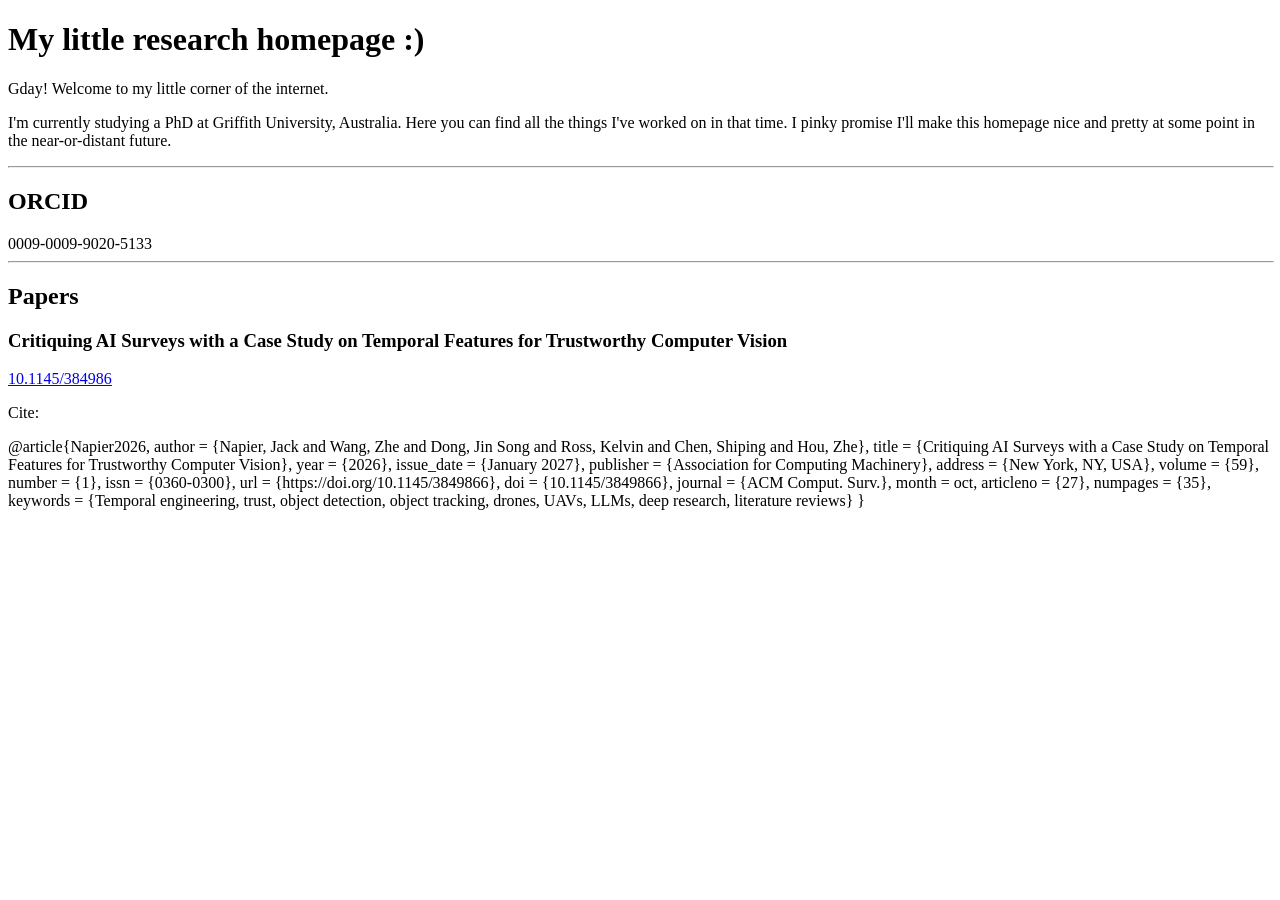
<file: index.html>
<!DOCTYPE html>
<html>

<head>
    <title>My Homepage</title>
</head>

<body>
    <h1>My little research homepage :)</h1>
    <p>
        Gday! Welcome to my little corner of the internet.
    </p>
    <p>
        I'm currently studying a PhD at Griffith University, Australia. Here you can find all the things I've worked on in that time.
        I pinky promise I'll make this homepage nice and pretty at some point in the near-or-distant future. 
    </p>
    <hr width="100%" size="2">
    <h2>ORCID</h2>
    <c>0009-0009-9020-5133</c>
    <hr width="100%" size="2">
    <h2>Papers</h2>
    <h3>Critiquing AI Surveys with a Case Study on Temporal Features for Trustworthy Computer Vision</h3>
    <a href="https://doi.org/10.1145/384986">10.1145/384986</a>
    <p>Cite:</p>
    <c>@article{Napier2026,
        author = {Napier, Jack and Wang, Zhe and Dong, Jin Song and Ross, Kelvin and Chen, Shiping and Hou, Zhe},
        title = {Critiquing AI Surveys with a Case Study on Temporal Features for Trustworthy Computer Vision},
        year = {2026},
        issue_date = {January 2027},
        publisher = {Association for Computing Machinery},
        address = {New York, NY, USA},
        volume = {59},
        number = {1},
        issn = {0360-0300},
        url = {https://doi.org/10.1145/3849866},
        doi = {10.1145/3849866},
        journal = {ACM Comput. Surv.},
        month = oct,
        articleno = {27},
        numpages = {35},
        keywords = {Temporal engineering, trust, object detection, object tracking, drones, UAVs, LLMs, deep research, literature reviews}
        }</c> 
    
</body>

</html>
</file>
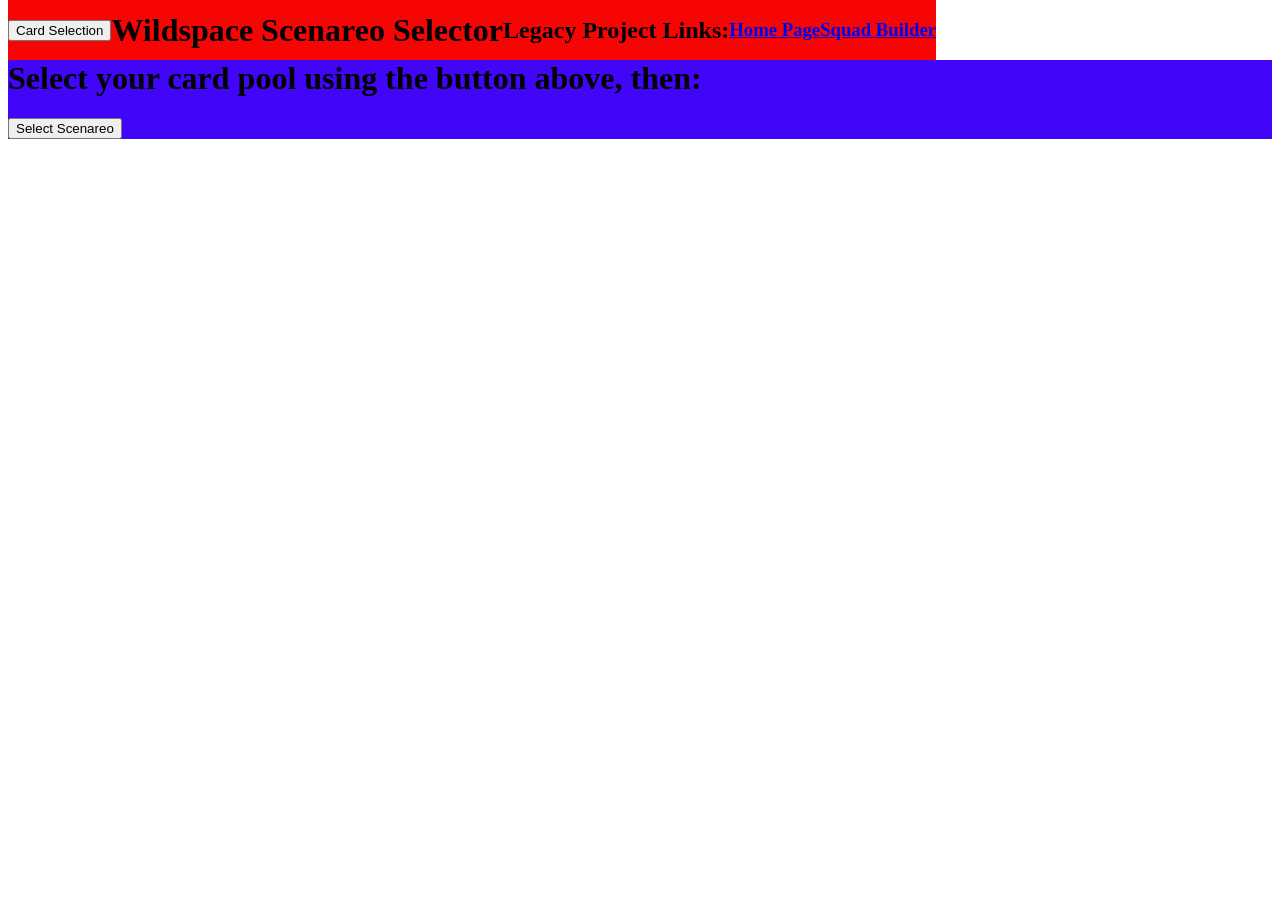
<file: projects/Xwing_scenareo_picker/index.html>
<!DOCTYPE html>
<html>
    <head>
        <title>X-Wing 2.0 Wildspace Scenareo Selector</title>
        <meta charset="utf-8">
        <meta name="viewport" content="width=device-width,initial-scale=1">
        <link rel="stylesheet" href="css/style.css"> 
        <!-- TODO some missing header stuff -->
        <!-- JQuery 3.6.4 Slim (Minified, if need to debug change to uncompressed) -->
        <!-- <script src="https://code.jquery.com/jquery-3.6.4.slim.min.js" integrity="sha256-a2yjHM4jnF9f54xUQakjZGaqYs/V1CYvWpoqZzC2/Bw=" crossorigin="anonymous"></script> -->
        <!-- Slim doesn't include Ajax -_- -->
        <script src="https://code.jquery.com/jquery-3.6.4.min.js" integrity="sha256-oP6HI9z1XaZNBrJURtCoUT5SUnxFr8s3BzRl+cbzUq8=" crossorigin="anonymous"></script>
        <script src="js/load_data.js"></script>
    </head>

    <body>
        <!-- Fixed Navigation Header -->
        <header>
            <button id="card_selection_button" type="button"> Card Selection </button>
            <h1>Wildspace Scenareo Selector</h1>
            <h2>Legacy Project Links:</h2>
            
            <div class = "horizontal">
                <a href="https://x2po.org/">
                    <h3>Home Page</h3>
                </a>
                
                <a href="http://xwing-legacy.com/">
                    <h3>Squad Builder</h3>
                </a>
            </div>   
        </header>

        <main>
            <!-- Hidden after start button pressed -->
            <div id="initial_prompt">
                <h1>Select your card pool using the button above, then:</h1>
                <button>Select Scenareo</button> <!-- Handlers defined in onReady -->
            </div>

            <!-- Hidden until start button pressed -->
            <div id="the_tool" class="hidden">
                <h1>Eliminate cards by selecting them</h1>
                
                <!-- Separated Card Sets -->
                <div id="scenareo_selector">
                    <div class="tool_set" id="Environments_tool">
                        <h2>Environments</h2>
                        <div class="card_row horizontal">
                            <!-- Filled out in selectCard -->
                            <img> <!-- TODO empty img throws warnings-->
                            <img>
                            <img>
                            <img>
                        </div>
                    </div>

                    <div class="tool_set" id="Objectives_tool">
                        <h2>Objectives</h2>
                        <div class="card_row horizontal">
                            <img>
                            <img>
                            <img>
                            <img>
                        </div>
                    </div>

                    <div class="tool_set" id="Wildcards_tool">
                        <h2>Wildcards</h2>
                        <div class="card_row horizontal">
                            <img>
                            <img>
                            <img>
                            <img>
                        </div>
                    </div>
                </div>

                <!-- Results display hidden until selection complete -->
                <div id="results_display" class="horizontal hidden">
                    <div id="Environments_result" class="result">
                        <h2>Environment</h2>
                        <img>
                    </div>
                    
                    <div id="Objectives_result" class="result">
                        <h2>Objective</h2>
                        <img>
                    </div>

                    <div id="Wildcards_result" class="result">
                        <h2>Wildcard</h2>
                        <img>
                    </div>
                </div>

                <div class = "horizontal">
                    <h3>You can reselect cards and start again at any time</h3>
                    <button id="tool_reset">Reset Selection</button>
                </div>
            </div>

            <!-- Hidden by default, toggled with header button -->
            <div id="card_selector" class="toggled">
                <p id="invalid_selection_warning" class="warning_text hidden">You must have at least 3 cards selected per category!</p>
                <h1>Select cards from which to randomly draw</h1>
                <h2>Click/Tap cards to cycle card count</h2>
                
                <!-- Filters -->
                <div id="filters" class="horizontal">
                    <input id="text_filter" type="text" placeholder="Text filter" form="filter">

                    <label for="Environments_filter">Environments</label>
                    <input id="Environments_filter" type="checkbox" checked="checked" form="filter">

                    <label for="Objectives_filter">Objectives</label>
                    <input id="Objectives_filter" type="checkbox" checked="checked" form="filter">

                    <label for="Wildcards_filter">Wildcards</label>
                    <input id="Wildcards_filter" type="checkbox" checked="checked" form="filter">
                </div>

                <div id="card_display">
                    <!-- Will be filled by initBrowser -->
                </div>
            </div>
            
        </main>

        <script src="js/scenareo_selection.js"></script>
        <script src="js/card_selection.js"></script>
        <script src="js/script.js"></script>
    </body>
</html>
</file>
<file: projects/Xwing_scenareo_picker/css/style.css>
.hidden, .toggled { /* toggled allows seperate tracking to hidden */
    display: none !important;
}

header {
    display: flex;
    flex-direction: row;
    align-items: center;

    position: fixed;
    top: 0; /* Fixes inheriting margin */

    height: 60px;
    background: #f70505;
}


.horizontal {
    display: flex;
    flex-direction: row;
    align-items: center;
}

main {
    /* Dont fall under header */
    margin-top: 60px;

    background: #4105f7;
}

/* Initially Hidden items */
#the_tool, #results_display, #scenareo_selector, #card_selector {
    display: inline;
}

.card_row > img {
    width: 20%;
    height: auto;
}

.result {
    width: 30%;
}

.result > img {
    width: 100%;
    height: auto;
}

.locked, .unselected {
   opacity: 0.5; 
}

#card_selector {
    display: inline;
    background: greenyellow;
}

.warning_text {
    color: red;
}

#card_display {
    display: grid;
    column-gap: 2%;
    grid-template-columns: 23.5% 23.5% 23.5% 23.5%;
    row-gap: 2%;
}

.card_button {
    /* be the nearest parent with static or relative, offset from normal by 0 */
    position: relative; 
    /* TODO during selection too other mouse events also */
    cursor: pointer; 
}

/* TODO change first/last-child to first/last of type throuhgout */
.card_button > img:first-child {
    width: 100%;
    height: auto;
}

.card_button > img:last-child {
    position: absolute;
    top: 5px;
    right: 5px;
    
    width: 20%;
    height: auto;
}
</file>
